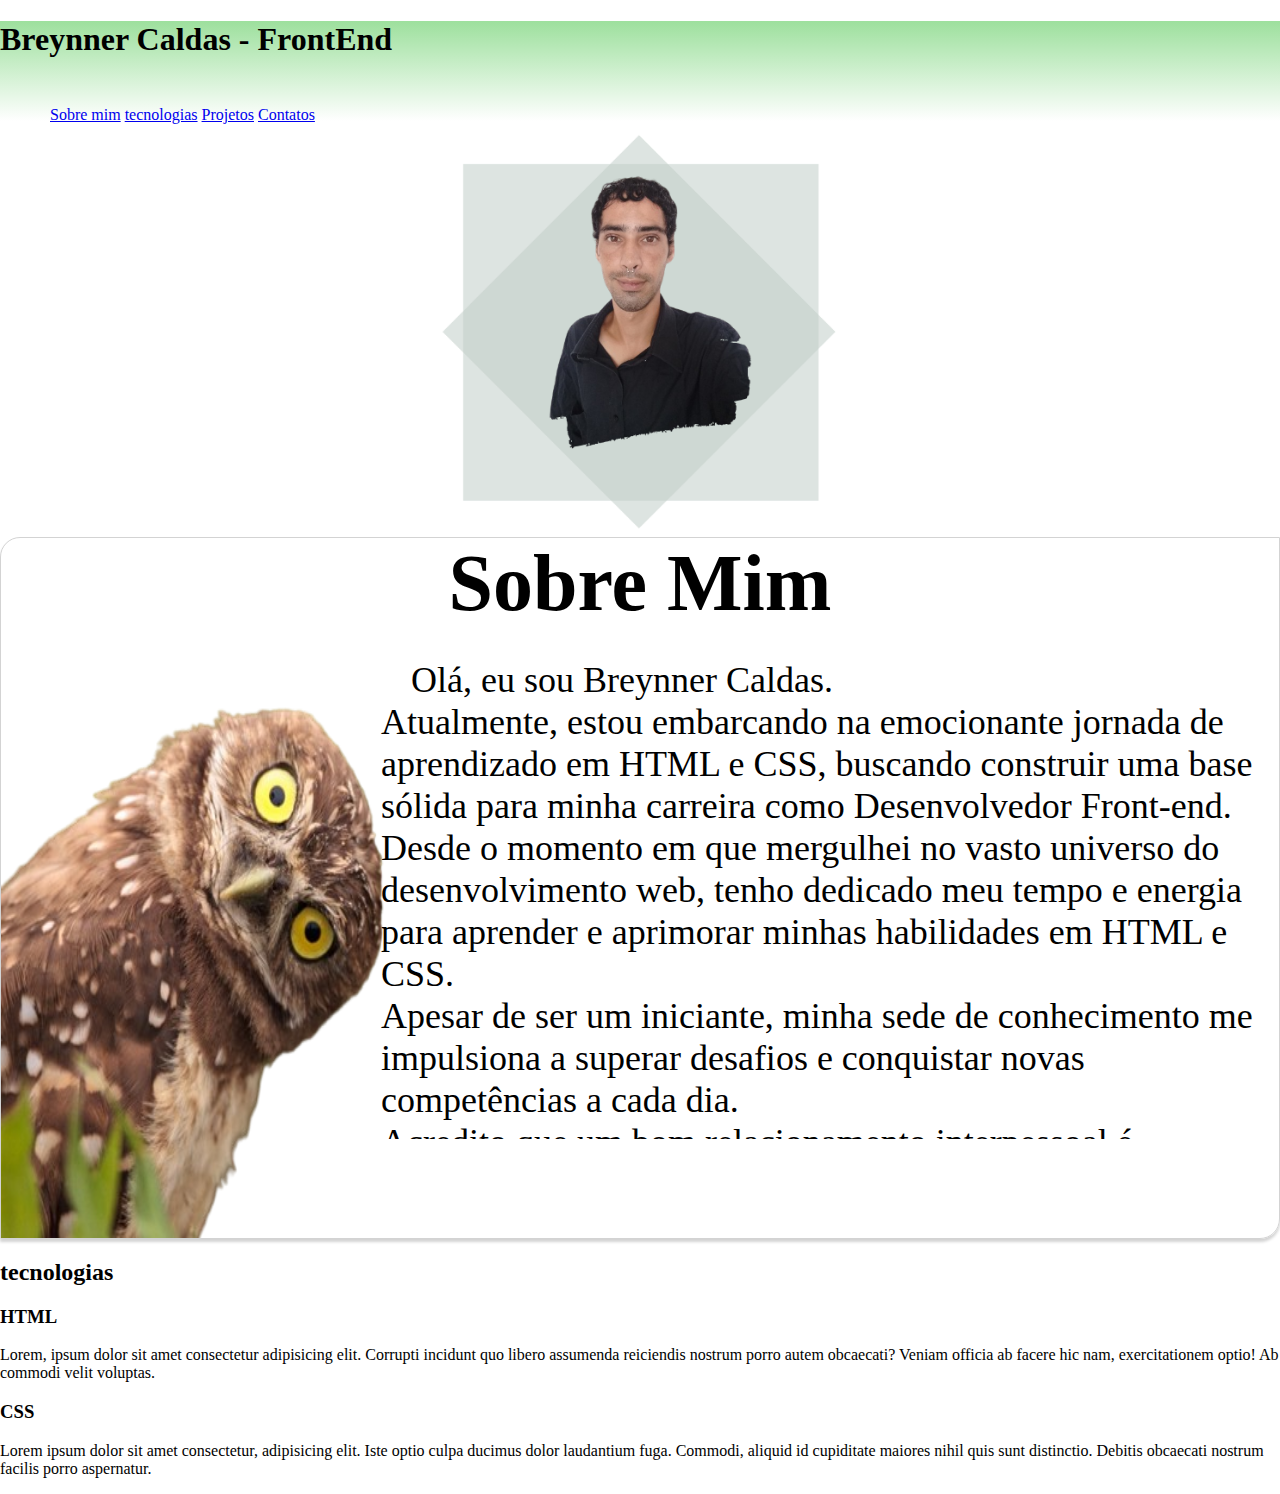
<file: index.html>
<!DOCTYPE html>
<html lang="pt-br">
<head>
    <meta charset="UTF-8">
    <meta name="viewport" content="width=device-width, initial-scale=1.0">
    <title>Breynner Caldas - FrontEnd</title>
    <link rel="stylesheet" href="style.css">
</head>
<body>
    <header>
        <h1>Breynner Caldas - FrontEnd</h1>
        <nav>
            <ul>
                <a href="#">Sobre mim</a>
                <a href="#">tecnologias</a>
                <a href="#">Projetos</a>
                <a href="#">Contatos</a>
            </ul>
        </nav>
    </header>

    <main>
        <img src="breynnerpq.png" alt="BreynnerCaldas">
        <div class="sobre-mim">
            <h2 class="sobre-mim">Sobre Mim</h2>
            <p class="sobre-mim">Olá, eu sou Breynner Caldas.<br> Atualmente, estou embarcando na emocionante jornada de aprendizado em HTML e CSS, buscando construir uma base sólida para minha carreira como Desenvolvedor Front-end.<br>                
                Desde o momento em que mergulhei no vasto universo do desenvolvimento web, tenho dedicado meu tempo e energia para aprender e aprimorar minhas habilidades em HTML e CSS. 
                <br>
                Apesar de ser um iniciante, minha sede de conhecimento me impulsiona a superar desafios e conquistar novas competências a cada dia.<br>                            
                Acredito que um bom relacionamento interpessoal é essencial em qualquer ambiente de trabalho. Sou uma pessoa comunicativa e colaborativa, sempre disposta a aprender com meus colegas e contribuir para o sucesso da equipe.
                <br>
                 Minha abertura para o feedback e minha capacidade de adaptação me tornam um membro valioso em qualquer projeto.
                <br>
                Estou animado para ingressar no mundo profissional como Desenvolvedor Front-end e aplicar as habilidades que venho adquirindo em projetos do mundo real. Estou ciente de que o caminho pode ser desafiador, mas estou preparado para enfrentar cada desafio com determinação e entusiasmo.
                <br>
                Conhecimento em HTML e CSS, com uma compreensão crescente de melhores práticas.
                <br>
                Sede de conhecimento e disposição para aprender novas tecnologias.
                Habilidades interpessoais que facilitam a colaboração eficaz em equipe.
                <br>
                Estou ansioso para contribuir e crescer junto com uma equipe dinâmica e inovadora. Se você procura alguém dedicado, motivado e pronto para enfrentar desafios, estou aqui e animado para começar esta jornada emocionante no mundo do desenvolvimento Front-end.</p>
        </div>
        <h2>tecnologias</h2>
        <h3>HTML</h3>
        <div class="html">
            <p>Lorem, ipsum dolor sit amet consectetur adipisicing elit. Corrupti incidunt quo libero assumenda reiciendis nostrum porro autem obcaecati? Veniam officia ab facere hic nam, exercitationem optio! Ab commodi velit voluptas.</p>
        </div>
        <h3>CSS</h3>
        <div class="css">
            <p>Lorem ipsum dolor sit amet consectetur, adipisicing elit. Iste optio culpa ducimus dolor laudantium fuga. Commodi, aliquid id cupiditate maiores nihil quis sunt distinctio. Debitis obcaecati nostrum facilis porro aspernatur.</p>
        </div>
    </main>

    <footer></footer>

</body>
</html>
</file>
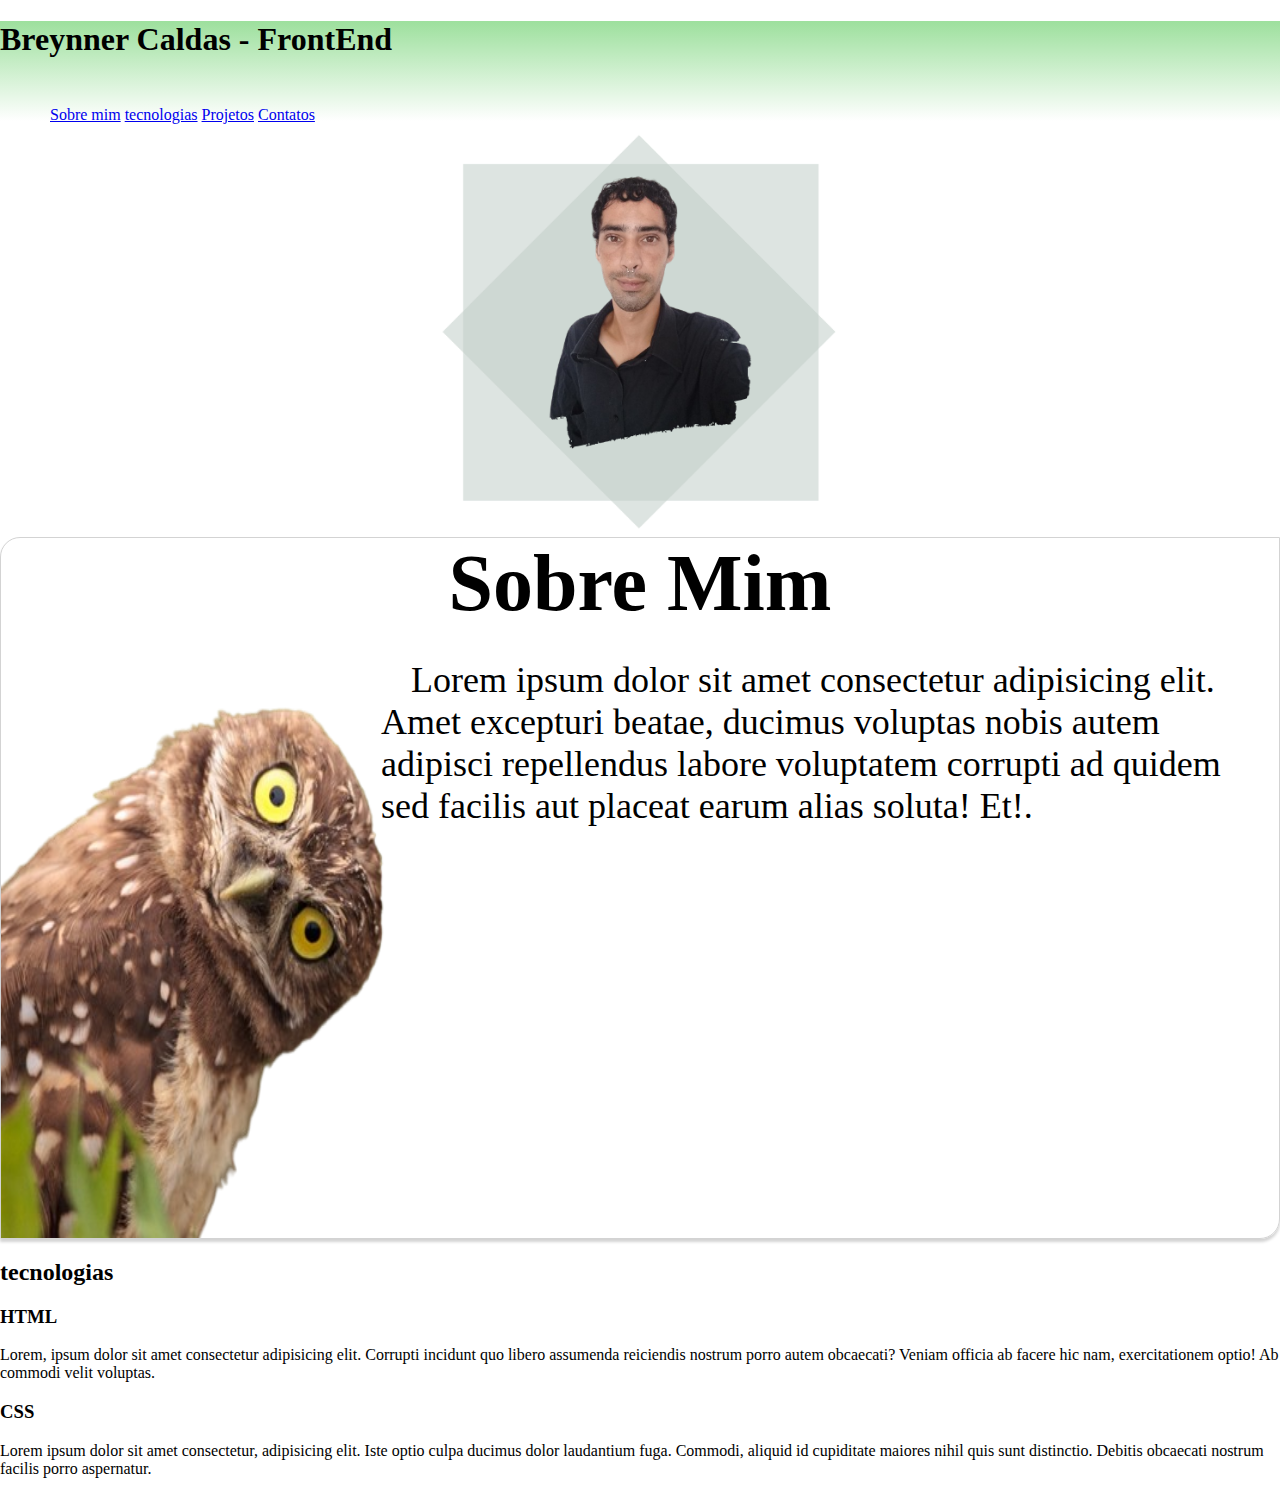
<file: indes.html>
<!DOCTYPE html>
<html lang="pt-br">
<head>
    <meta charset="UTF-8">
    <meta name="viewport" content="width=device-width, initial-scale=1.0">
    <title>Breynner Caldas - FrontEnd</title>
    <link rel="stylesheet" href="style.css">
</head>
<body>
    <header>
        <h1>Breynner Caldas - FrontEnd</h1>
        <nav>
            <ul>
                <a href="#">Sobre mim</a>
                <a href="#">tecnologias</a>
                <a href="#">Projetos</a>
                <a href="#">Contatos</a>
            </ul>
        </nav>
    </header>

    <main>
        <img src="breynnerpq.png" alt="BreynnerCaldas">
        <div class="sobre-mim">
            <h2 class="sobre-mim">Sobre Mim</h2>
            <p class="sobre-mim">Lorem ipsum dolor sit amet consectetur adipisicing elit. Amet excepturi beatae, ducimus voluptas nobis autem adipisci repellendus labore voluptatem corrupti ad quidem sed facilis aut placeat earum alias soluta! Et!.</p>
        </div>
        <h2>tecnologias</h2>
        <h3>HTML</h3>
        <div class="html">
            <p>Lorem, ipsum dolor sit amet consectetur adipisicing elit. Corrupti incidunt quo libero assumenda reiciendis nostrum porro autem obcaecati? Veniam officia ab facere hic nam, exercitationem optio! Ab commodi velit voluptas.</p>
        </div>
        <h3>CSS</h3>
        <div class="css">
            <p>Lorem ipsum dolor sit amet consectetur, adipisicing elit. Iste optio culpa ducimus dolor laudantium fuga. Commodi, aliquid id cupiditate maiores nihil quis sunt distinctio. Debitis obcaecati nostrum facilis porro aspernatur.</p>
        </div>
    </main>

    <footer></footer>

</body>
</html>
</file>
<file: style.css>
body{
    background-color: white;
    margin: 0px;
}
header{
    height: 100px;
    width: 100%;
    background-image: linear-gradient(to top, white, rgba(32, 184, 32, 0.441));
}
nav{
    padding: 10px;
}
main{
    background-color: white;
}
main > img{
    display: block;
    margin: auto;
    width: 50vh;
}
div.sobre-mim{
    height: 700px;
    border: 1px solid lightgray;
    border-radius: 20px 0px 20px 0px;
    background-image: url(images/imagens-blogs-chamar-atencao-publico-1-removebg-preview.png);
    background-repeat: no-repeat;
    background-size: 80vh 50vw;
    background-position: left bottom;
    box-shadow: 0px 3px 3px lightgray;
}
h2.sobre-mim{
    text-align: center;
    font-size: 5em;
    margin: 0px;
}
p.sobre-mim{
    overflow: scroll;
    text-align: left;
    text-indent: 30px;
    font-size: 4vh;
    margin: 20px 10px 10px 35vh;
    padding: 10px 0px 10px 65px;
    max-block-size: 470px;
}
</file>
